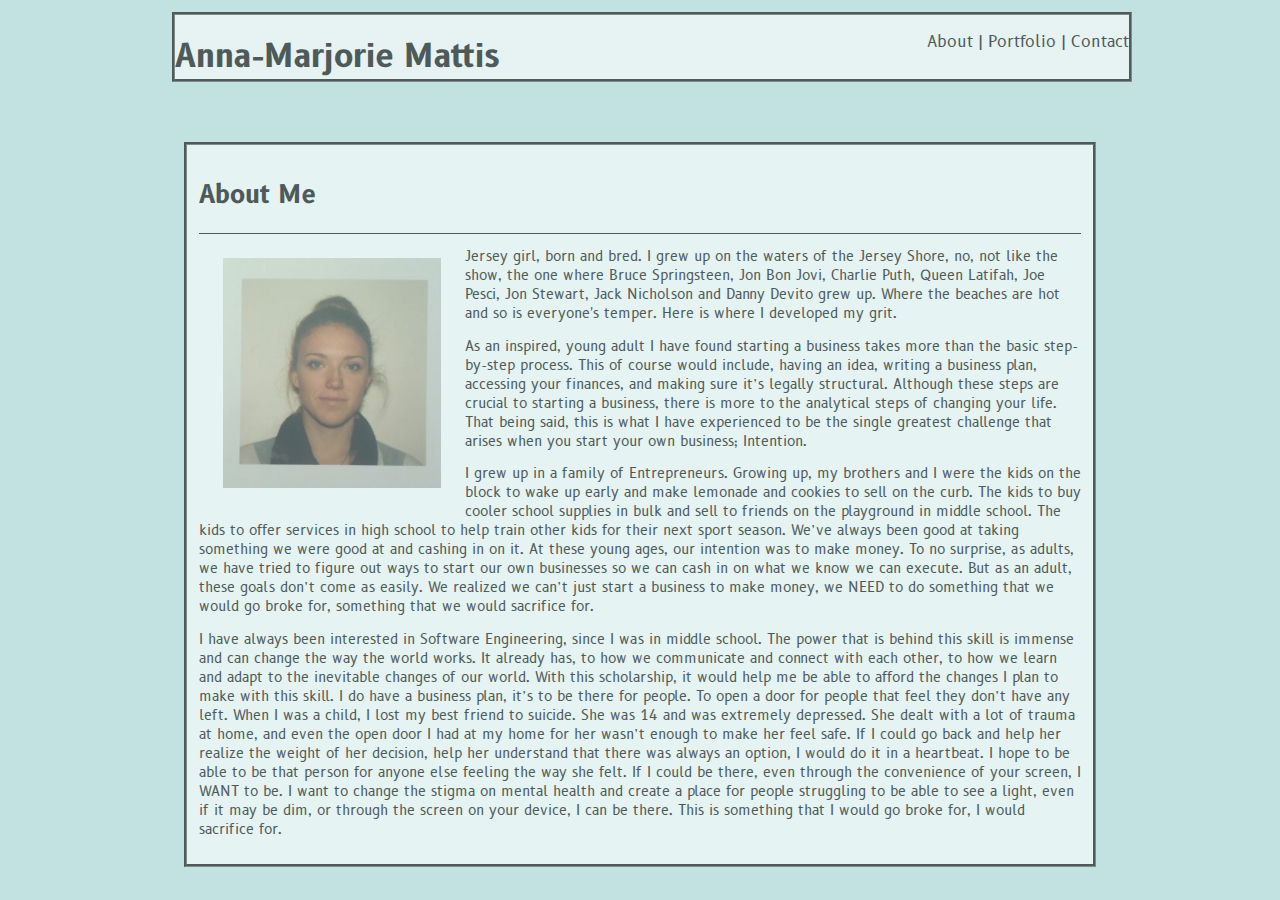
<file: index.html>
<!DOCTYPE html>
<html lang="en-us">
    <head>
        <title>A.Mattis About</title>
        <link rel="stylesheet" href="assets/css/style.css">    
        <link href="https://fonts.googleapis.com/css?family=B612&display=swap" rel="stylesheet">

    </head>

    <body>

        <div class="heading container">

                <h1>Anna-Marjorie Mattis</h1>
            
                <nav>        
                    <ul>
                        <li>About |</li>
                        <li>Portfolio |</li>
                        <li>Contact</li>
                    </ul>
                </nav>
 
        </div>  
        <div class="about-me"> 
        <h2>About Me</h2>
        <div class="h-line"></div>
            <img src="assets/images/BiXHqbhIUAAWqsy.jpg" alt="my passport photo" id="passport-photo">
            
                <p>Jersey girl, born and bred. I grew up on the waters of the Jersey Shore, no, not like the show, the one where Bruce Springsteen, Jon Bon Jovi, Charlie Puth, Queen Latifah, Joe Pesci, Jon Stewart, Jack Nicholson and Danny Devito grew up. Where the beaches are hot and so is everyone's temper. Here is where I developed my grit.</p>

                <p>As an inspired, young adult I have found starting a business takes more than the basic step-by-step process. This of course would include, having an idea, writing a business plan, accessing your finances, and making sure it’s legally structural. Although these steps are crucial to starting a business, there is more to the analytical steps of changing your life. That being said, this is what I have experienced to be the single greatest challenge that arises when you start your own business; Intention.</p>

                <p>I grew up in a family of Entrepreneurs. Growing up, my brothers and I were the kids on the block to wake up early and make lemonade and cookies to sell on the curb. The kids to buy cooler school supplies in bulk and sell to friends on the playground in middle school. The kids to offer services in high school to help train other kids for their next sport season. We’ve always been good at taking something we were good at and cashing in on it. At these young ages, our intention was to make money. To no surprise, as adults, we have tried to figure out ways to start our own businesses so we can cash in on what we know we can execute. But as an adult, these goals don’t come as easily. We realized we can’t just start a business to make money, we NEED to do something that we would go broke for, something that we would sacrifice for.</p>
 
                <p>I have always been interested in Software Engineering, since I was in middle school. The power that is behind this skill is immense and can change the way the world works. It already has, to how we communicate and connect with each other, to how we learn and adapt to the inevitable changes of our world. With this scholarship, it would help me be able to afford the changes I plan to make with this skill. I do have a business plan, it’s to be there for people. To open a door for people that feel they don’t have any left. When I was a child, I lost my best friend to suicide. She was 14 and was extremely depressed. She dealt with a lot of trauma at home, and even the open door I had at my home for her wasn’t enough to make her feel safe. If I could go back and help her realize the weight of her decision, help her understand that there was always an option, I would do it in a heartbeat. I hope to be able to be that person for anyone else feeling the way she felt. If I could be there, even through the convenience of your screen, I WANT to be. I want to change the stigma on mental health and create a place for people struggling to be able to see a light, even if it may be dim, or through the screen on your device, I can be there. This is something that I would go broke for, I would sacrifice for.</p>
            </div>

    </body>
</html>
</file>
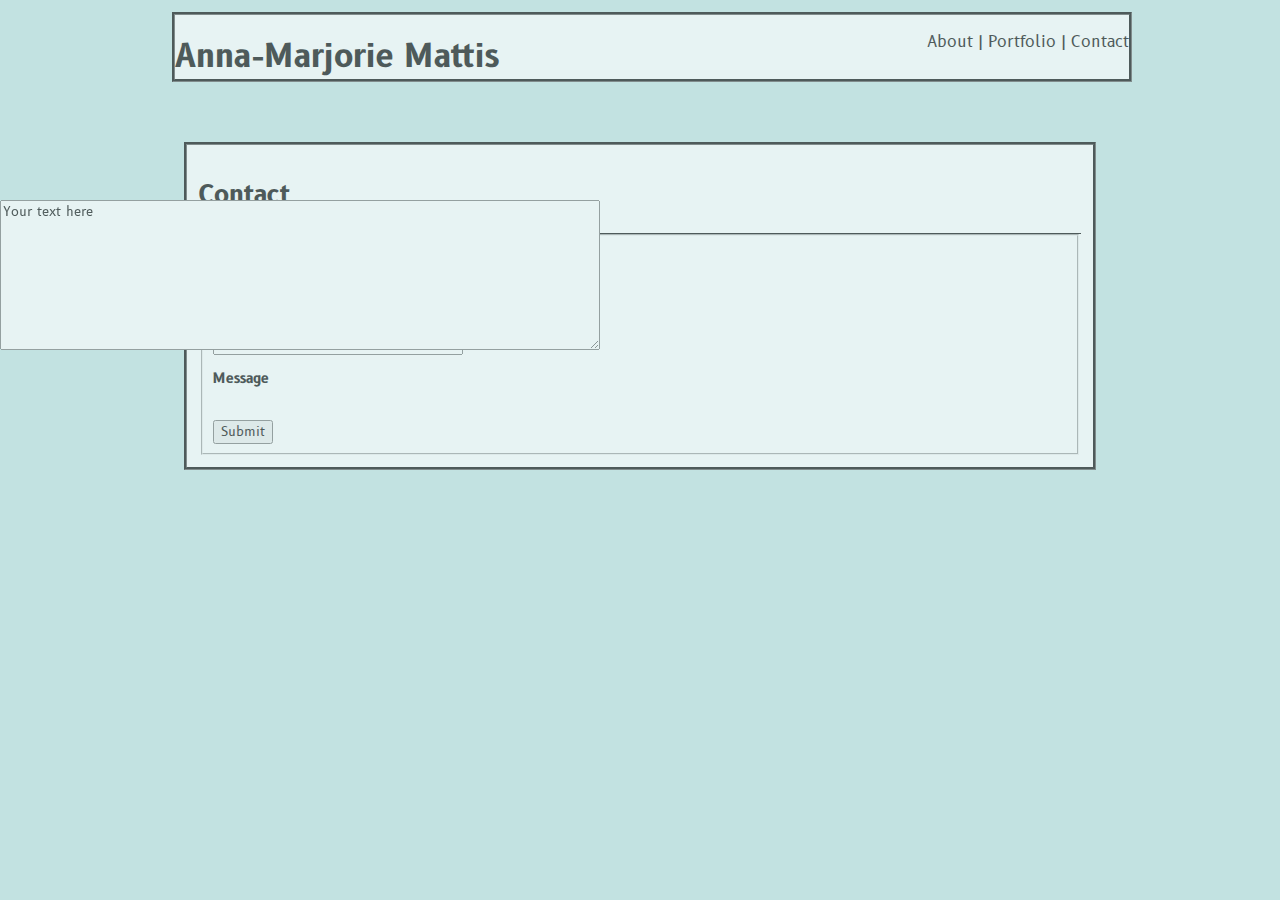
<file: contact.html>
<!DOCTYPE html>
<html lang="en-us">
<head>
    <title>A.Mattis Contact</title>
    <link rel="stylesheet" href="assets/css/style.css">
    <link href="https://fonts.googleapis.com/css?family=B612&display=swap" rel="stylesheet">

</head>

<body>
    
    <div class="heading container">

        <h1>Anna-Marjorie Mattis</h1>
            
            <nav>        
                <ul>
                    <li>About |</li>
                    <li>Portfolio |</li>
                    <li>Contact</li>
                </ul>
            </nav>
 
        </div>
    <div class="contact">   
        <h2>Contact</h2>
        <div class="h-line"></div>
            <form>
                <fieldset>
                      <p>
                        <label><strong>Name</strong></label>
                        <br>
                        <input type="text" id="name"></input>
                      </p>
                      <p>
                        <label><strong>Email</strong></label>
                        <br>
                        <input type="text" id="email"></input>
                      </p>
                      <p>
                        <label><strong>Message</strong></label>
                        <br>
                        <textarea type="text" id="message">Your text here</textarea>
                      </p>
                      <br>
                      <input type="Button" Value="Submit" onClick="textBoxValue( )">
                </fieldset>
            </form>
        </div>
    </body>
</html>
</file>
<file: assets/css/style.css>
* {
    box-sizing: border-box;
    font-family: 'B612', sans-serif;
}

/* CSS for About Me Page */

#passport-photo {
    float: left;
    height: 254px;
    width: 242px;
    position: relative;
    padding: 12px;
    margin: 12px;
}

.about-me {
    margin: 12px;
    padding: 12px;
    display: block;
    background: white;
    opacity: 0.6;
    border-style: groove;
    border-color: black;
    font-size: 13.5px;
    float: inherit;
    margin-top: 130px;
}

body {
    overflow-y: scroll;
    box-sizing: border-box;
    display: block;
    justify-content: space-between;
    padding: 12px;
    background: rgb(194, 226, 225);
    width: 960px;
    margin: 0 auto;
    background-image: url("https://img.freepik.com/free-photo/grunge-background-wallpaper-texture-concrete-concept_53876-16290.jpg?size=626&ext=jpg");
    background-position: inherit;
    background-repeat: no-repeat;
    background-size: cover;
    height: 100%;
}

.heading {
    height: 70px;
    box-sizing: border-box;
    display: flex;
    flex-direction: row;
    background: white;
    opacity: 0.6;
    justify-content: space-between;
    position: fixed;
    overflow: hidden;
    float: inherit;
}

nav {
    overflow: hidden;
    display: flex;
    flex-direction: row;
    justify-content: space-between;
}

.container {
    width: 960px;
    margin: 0 auto;
    border-style: groove;
    border-color: black;
}

li {
    display: inline;
}

h2 {
    font-size: 25px;
    text-align: left;
}

.h-line {
    width:100%; 
    height:1px; 
    background: black;
}

/* CSS for Contact Page */

.contact {
    margin: 12px;
    padding: 12px;
    display: block;
    background: white;
    opacity: 0.6;
    border-style: groove;
    border-color: black;
    font-size: 13.5px;
    float: inherit;
    margin-top: 130px;
}

#name {
    height: 25px;
    width: 250px;
}

#email {
    height: 25px;
    width: 250px;
}

#message {
    height: 150px;
    width: 600px;
}

input.text {

}

/* CSS for Portfolio Page */

.portfolio {
    margin: 12px;
    padding: 12px;
    display: block;
    background: white;
    opacity: 0.6;
    border-style: groove;
    border-color: black;
    font-size: 13.5px;
    float: inherit;
    margin-top: 130px;
}

.pcontainer {
    position: relative; 
    width: 100%;
  }
  
.text-block {
    position: absolute;
    bottom: 20px;
    right: 20px;
    background-color: black;
    color: white;
    padding-left: 20px;
    padding-right: 20px;
  }

#cat {
    width: 250px;
    height: 200px;
  }

#business {
    width: 250px;
    height: 200px;
  }

#game {
    width: 250px;
    height: 200px;
  }
  
textarea { 
    position: absolute; 
    top: 200px; 
    left: 0; 
    width: 100%; 
 }
</file>
